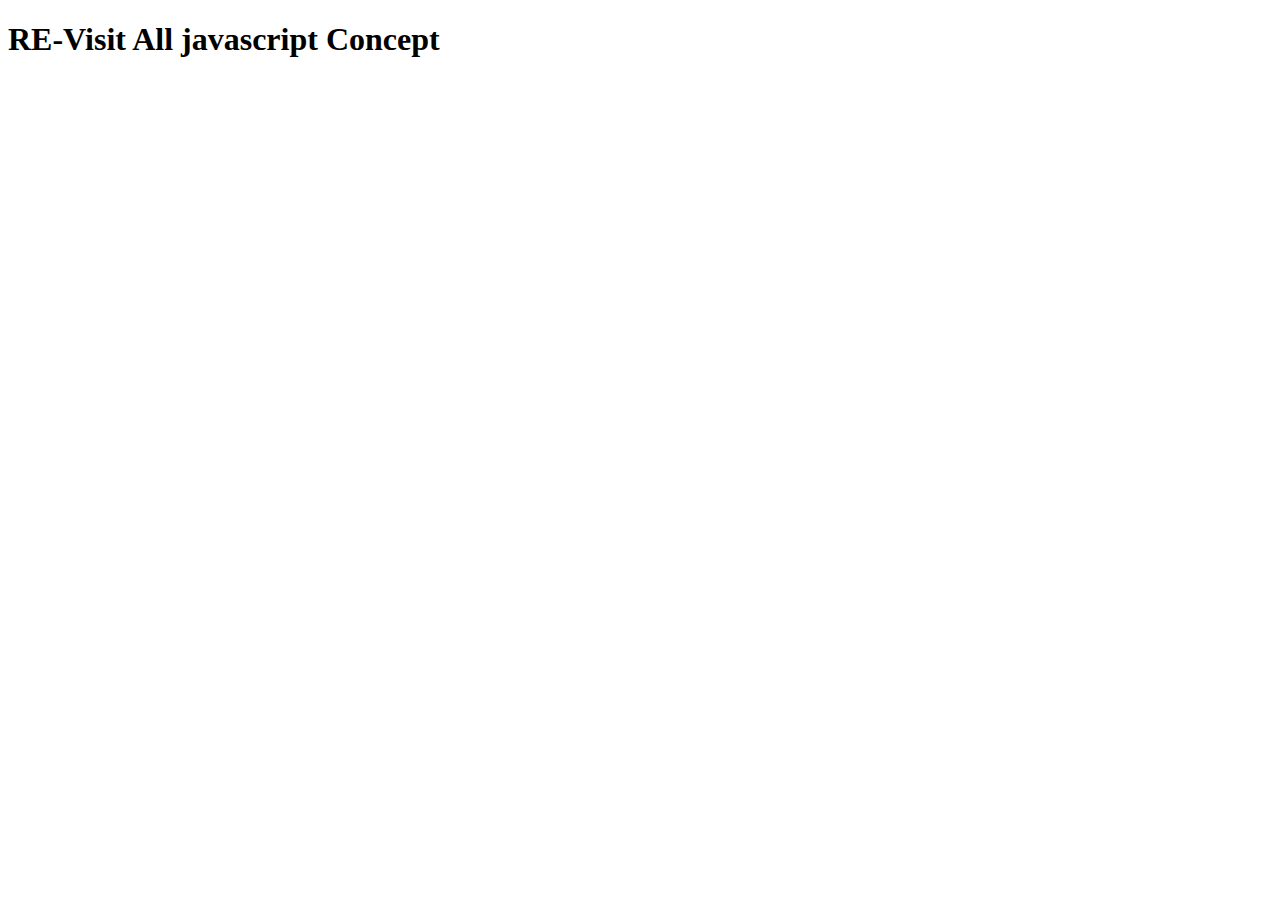
<file: index.html>
<!DOCTYPE html>
<html lang="en">
  <head>
    <meta charset="UTF-8" />
    <meta http-equiv="X-UA-Compatible" content="IE=edge" />
    <meta name="viewport" content="width=device-width, initial-scale=1.0" />
    <title>Learning javascript</title>
  </head>
  <body>
    <h1>RE-Visit All javascript Concept</h1>

    <script src="DOM/document-object-model-1.js"></script>
  </body>
</html>
</file>
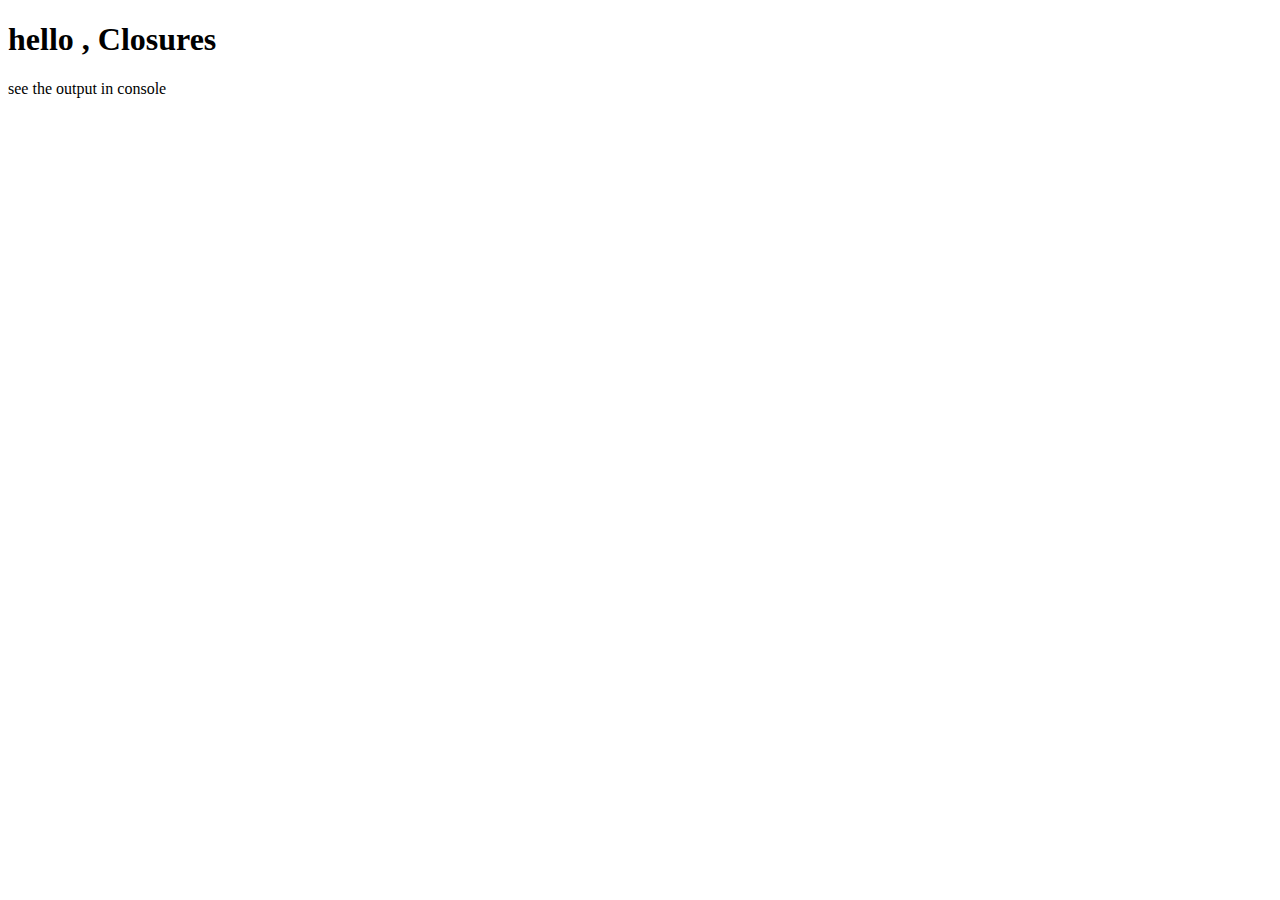
<file: closures/closures.html>
<!DOCTYPE html>
<html lang="en">
  <head>
    <meta charset="UTF-8" />
    <meta http-equiv="X-UA-Compatible" content="IE=edge" />
    <meta name="viewport" content="width=device-width, initial-scale=1.0" />
    <title>Closures</title>
  </head>
  <body>
    <h1>hello , Closures</h1>
    <p>see the output in console</p>
    <!-- <script src="closures.js"></script> -->
    <script src="closure-exercise.js"></script>
  </body>
</html>
</file>
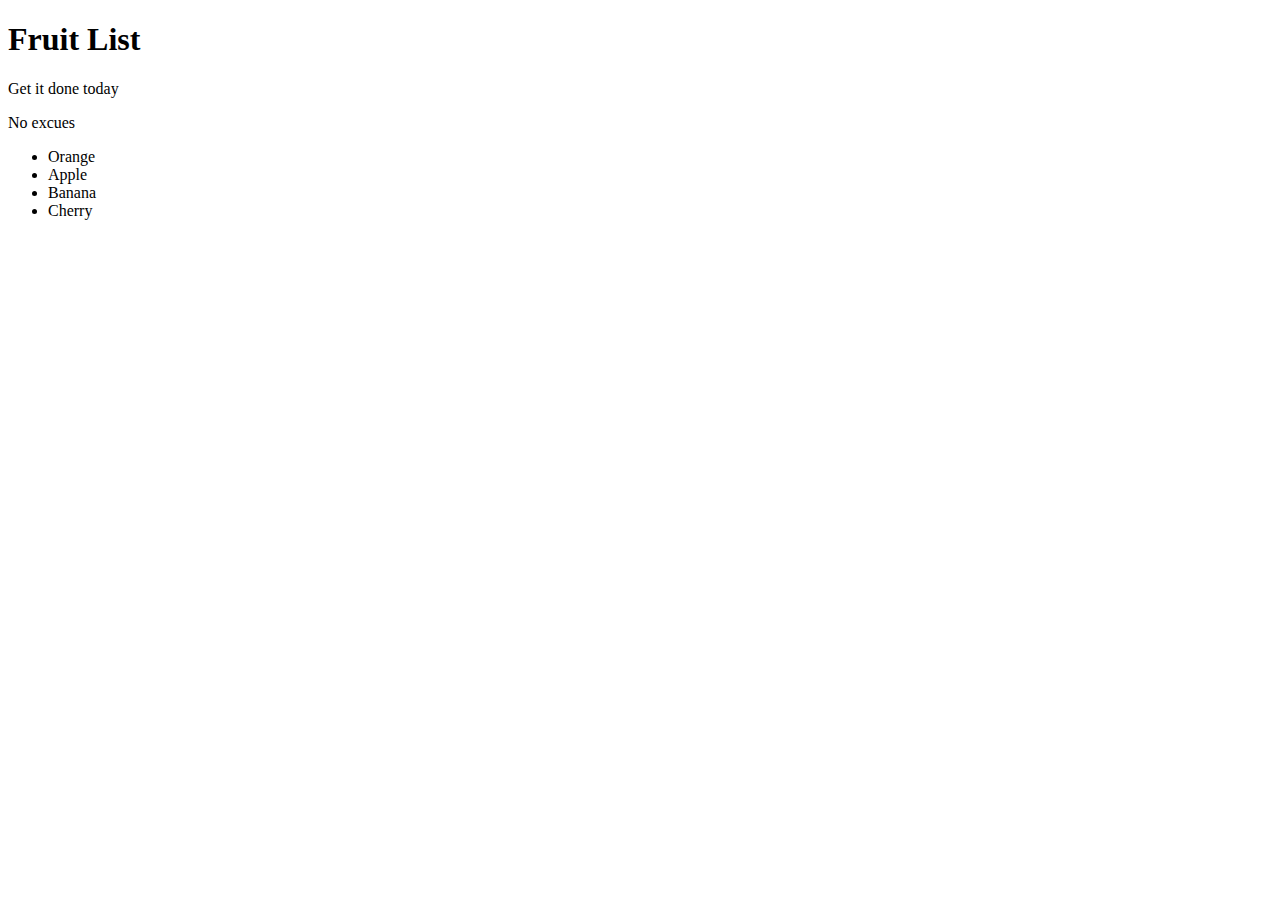
<file: DOM/dom-selectors.html>
<!DOCTYPE html>
<html lang="en">
  <head>
    <meta charset="UTF-8" />
    <meta http-equiv="X-UA-Compatible" content="IE=edge" />
    <meta name="viewport" content="width=device-width, initial-scale=1.0" />
    <title>DOM Selectors</title>
    <link rel="stylesheet" href="dom-selector.css" />
  </head>
  <body>
    <h1>Fruit List</h1>
    <p id="first">Get it done today</p>
    <p class="second">No excues</p>
    <ul>
      <li class="bold red" random="23">Orange</li>
      <li>Apple</li>
      <li>Banana</li>
      <li>Cherry</li>
    </ul>
    <script src="dom-selectors.js"></script>
  </body>
</html>
</file>
<file: DOM/dom-selector.css>
.coolTitle {
  background: red;
}
</file>
